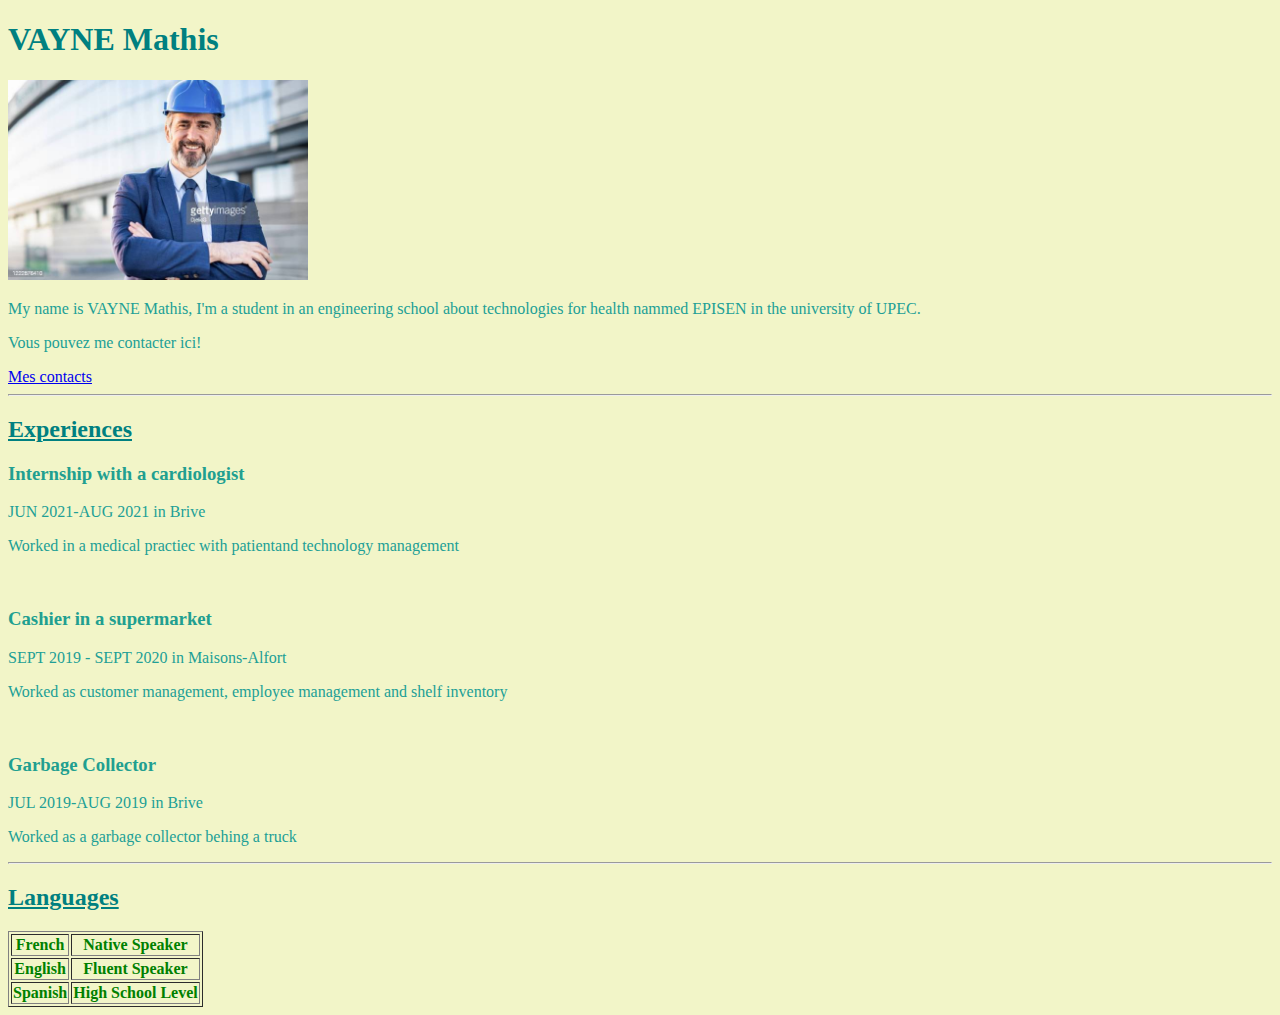
<file: index.html>
<!DOCTYPE html>
<html>
    <head>
        <meta charset="utf-8">
        <link rel="stylesheet" href="css/index.css">
        <title> CV Mathis Vayne</title>
    </head>
    <body>
        <h1><b>VAYNE Mathis</b></h1>
        <img src="photo.jpg" alt="Photo Ingénieur" width="300">
        <p>My name is VAYNE Mathis, I'm a student in an engineering school about technologies for health nammed EPISEN in the university of UPEC.</p>
        
        <p>Vous pouvez me contacter ici!</p>
        <a href ="formulaire.html" target="_self">Mes contacts</a>
    
        <hr/>
        <h2><u>Experiences</u></h2>
        <h3>Internship with a cardiologist</h3>
        <p>JUN 2021-AUG 2021 in Brive</p>
        <p>Worked in a medical practiec with patientand technology management</p>
        <br/>
        <h3>Cashier in a supermarket</h3>
        <p>SEPT 2019 - SEPT 2020 in Maisons-Alfort</p>
        <p>Worked as customer management, employee management and shelf inventory</p>
        <br/>
        <h3>Garbage Collector</h3>
        <p>JUL 2019-AUG 2019 in Brive</p>
        <p>Worked as a garbage collector behing a truck</p>
        
        <hr/>
        <h2><u>Languages</u></h2>
        <table border="1">
            <tr>
                <th>French</th>
                <th>Native Speaker</th>
            </tr>
            <tr>
                <th>English</th>
                <th>Fluent Speaker</th>
            </tr>
            <tr>
                <th>Spanish</th>
                <th>High School Level</th>
            </tr>
        </table>

    </body>
</file>
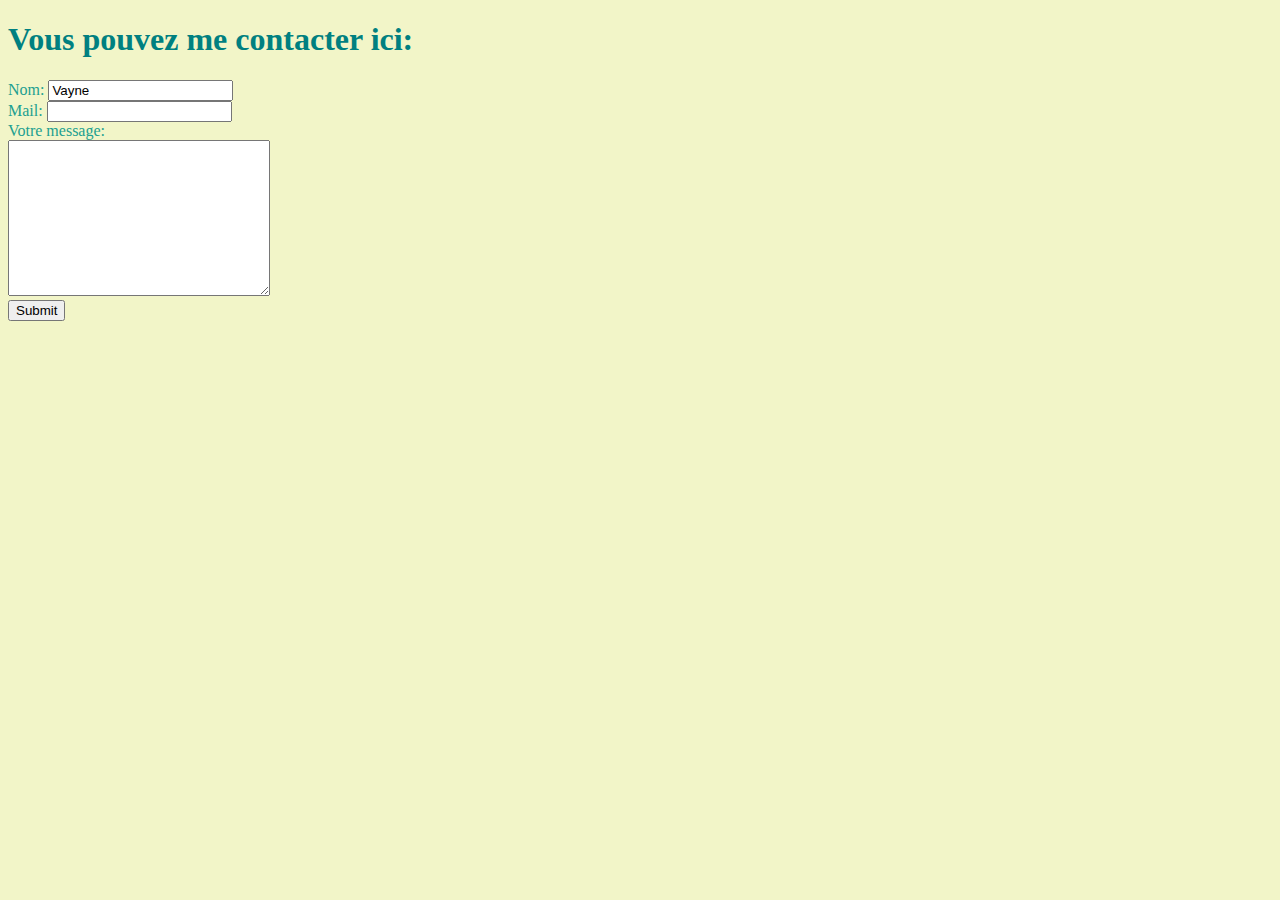
<file: formulaire.html>
<!DOCTYPE html>
<html>
    <head>
        <meta charset="utf-8">
        <title> Contact Mathis Vayne</title>
        <link rel="stylesheet" href="css/formulaire.css">
    </head>
    <body>
        <h1>Vous pouvez me contacter ici:</h1>
        <form action="mailto:mathis.vayne@gmail.com" method="POST" enctype="text/plain">
            <label>Nom:</label>
            <input type="text" name="" value="Vayne"><br/>
            <label>Mail:</label>
            <input type="email" name="mathis.vayne@gmail.com" value=""><br/>
            <label>Votre message:</label><br/>
            <textarea name="votretext" rows="10" cols="30"></textarea><br/>
            <input type="submit">
        </form>
    </body>
</html>
</file>
<file: css/index.css>
body{
    background-color: #F2F5C8;
}

h1 , h2{
    color: teal;
}

h3 {
    color: #219F90;
}


p {
    color: #219F96
}

p:hover{
    color: #65C18C;
}

table {
    color: green;
}
</file>
<file: css/formulaire.css>
body{
    background-color: #F2F5C8;
}

h1{
    color:teal;
}

label {
    color: #219F90;
}
</file>
